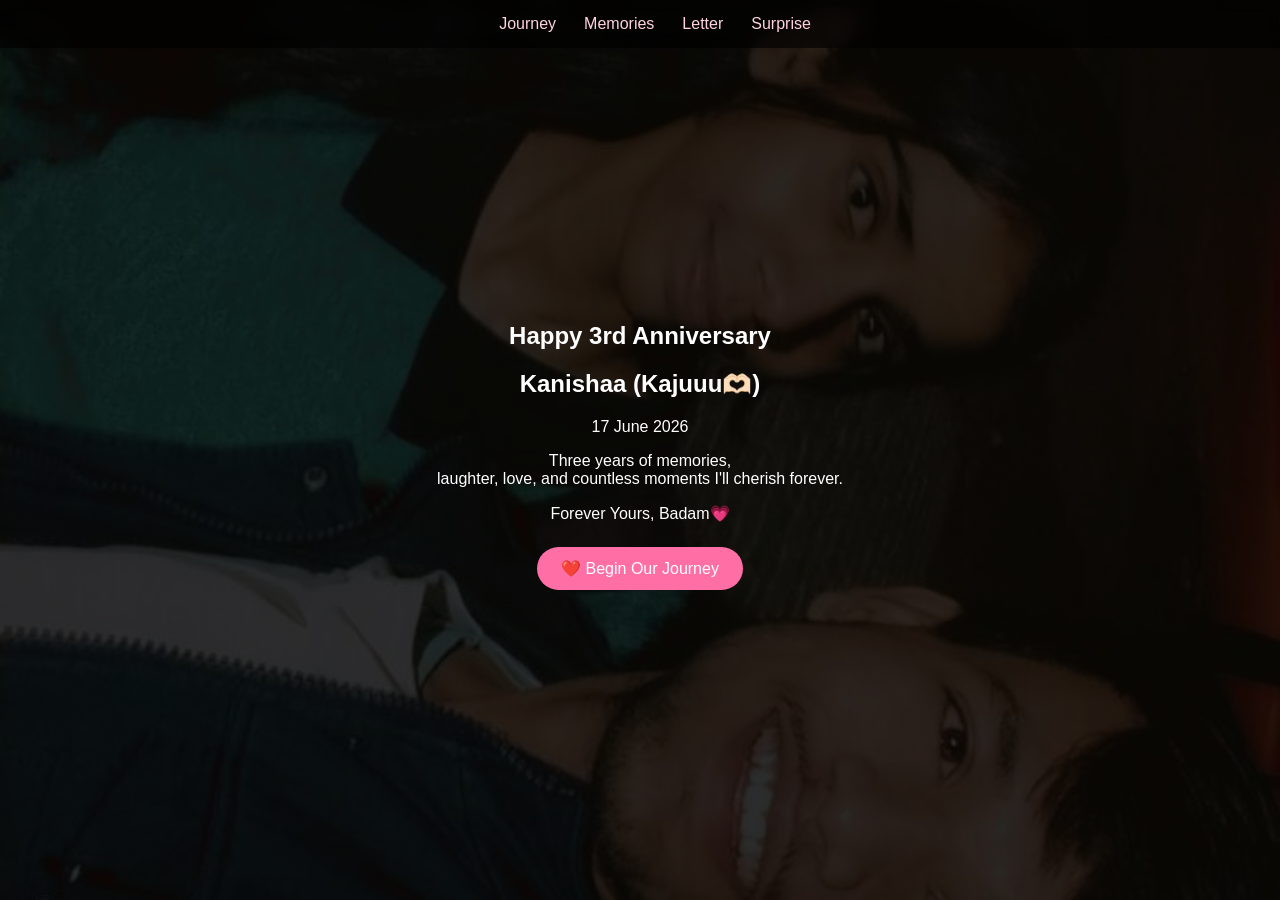
<file: index.html>
<!DOCTYPE html><html><head><meta charset='utf-8'><meta name='viewport' content='width=device-width,initial-scale=1'>
<link rel='stylesheet' href='style.css'><title>Midnight Romance</title></head><body>
<nav><a href='journey.html'>Journey</a><a href='memories.html'>Memories</a><a href='letter.html'>Letter</a><a href='surprise.html'>Surprise</a></nav>
<section class='hero'><div class='card'>
<h1>Happy 3rd Anniversary</h1>
<h2>Kanishaa (Kajuuu🫶🏻)</h2>
<p>17 June 2026</p>
<p>Three years of memories,<br>laughter, love, and countless moments I'll cherish forever.</p>
<p>Forever Yours, Badam💗</p>
<a class='btn' href='journey.html'>❤️ Begin Our Journey</a>
</div></section>
<script src='script.js'></script></body></html>
</file>
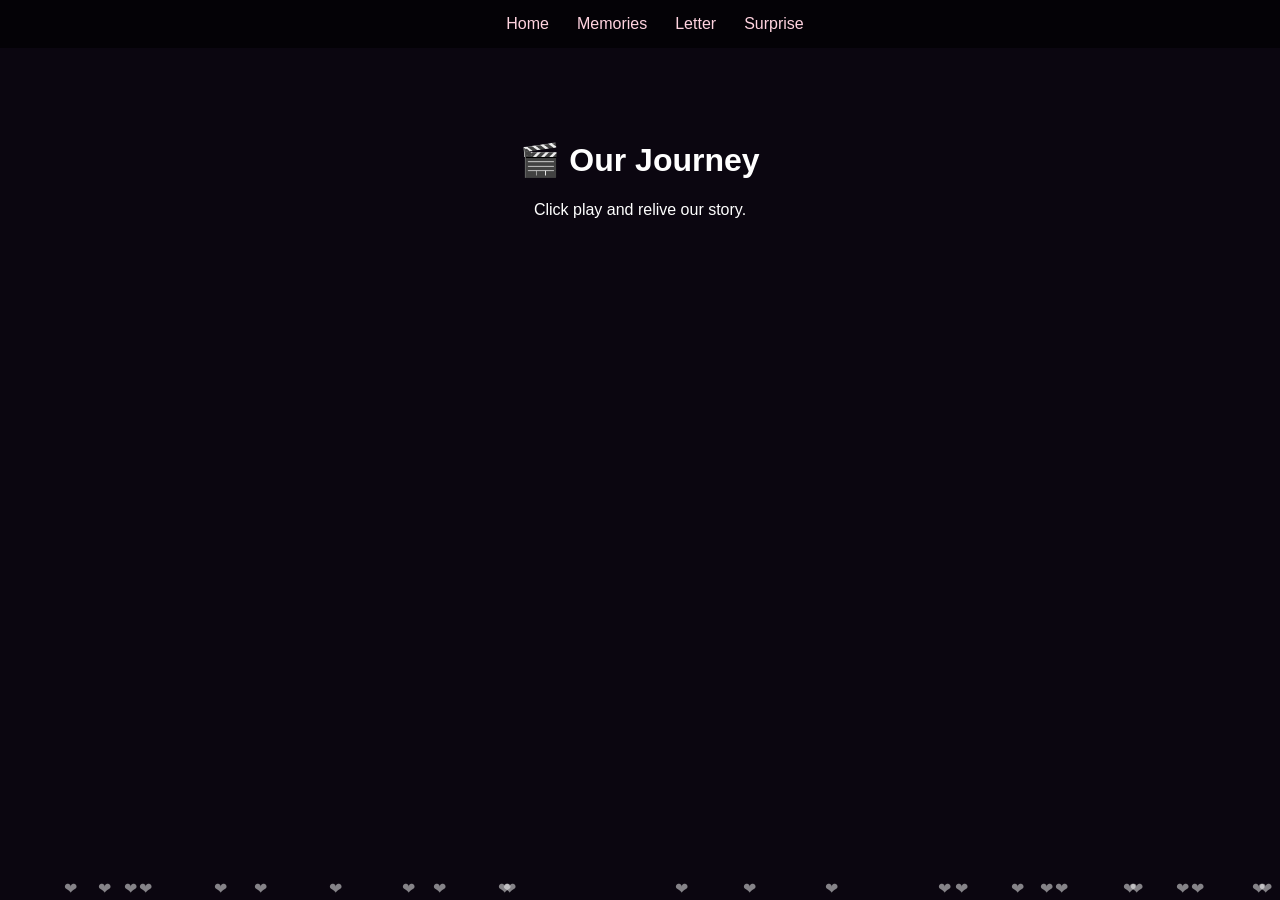
<file: journey.html>
<!DOCTYPE html><html><head><link rel='stylesheet' href='style.css'><title>Journey</title></head><body>
<nav><a href='index.html'>Home</a><a href='memories.html'>Memories</a><a href='letter.html'>Letter</a><a href='surprise.html'>Surprise</a></nav>
<div class='section'><h1>🎬 Our Journey</h1>
<p>Click play and relive our story.</p>
<iframe class='video' src='https://drive.google.com/file/d/1hBeBB0j-lXvJLU_uhUhjxub4rqSQ2bBg/preview' allow='autoplay'></iframe>
</div><script src='script.js'></script></body></html>
</file>
<file: style.css>
body{margin:0;font-family:Segoe UI,sans-serif;background:#0b0610;color:#fff}
nav{position:fixed;top:0;width:100%;background:rgba(0,0,0,.6);backdrop-filter:blur(8px);padding:15px;text-align:center;z-index:99}
nav a{color:#ffd3df;text-decoration:none;margin:0 14px}
.hero{height:100vh;background:linear-gradient(rgba(0,0,0,.65),rgba(0,0,0,.65)),url('assets/hero.jpg') center/cover no-repeat;display:flex;align-items:center;justify-content:center;text-align:center}
.card{max-width:800px;padding:20px}
.btn{background:#ff6fa5;color:white;padding:12px 24px;border-radius:30px;text-decoration:none;display:inline-block;margin:8px}
.section{padding:120px 20px 80px;text-align:center}
.heart{position:fixed;animation:float 10s linear infinite;opacity:.5}
@keyframes float{from{transform:translateY(100vh)}to{transform:translateY(-10vh)}}
.video{width:90%;max-width:1000px;height:560px;border:none}
.gallery{display:grid;grid-template-columns:repeat(auto-fit,minmax(220px,1fr));gap:20px;max-width:1000px;margin:auto}
.photo{background:rgba(255,255,255,.08);padding:20px;border-radius:20px}
.fire{font-size:3rem;animation:pulse 1.2s infinite}
@keyframes pulse{50%{transform:scale(1.15)}}
</file>
